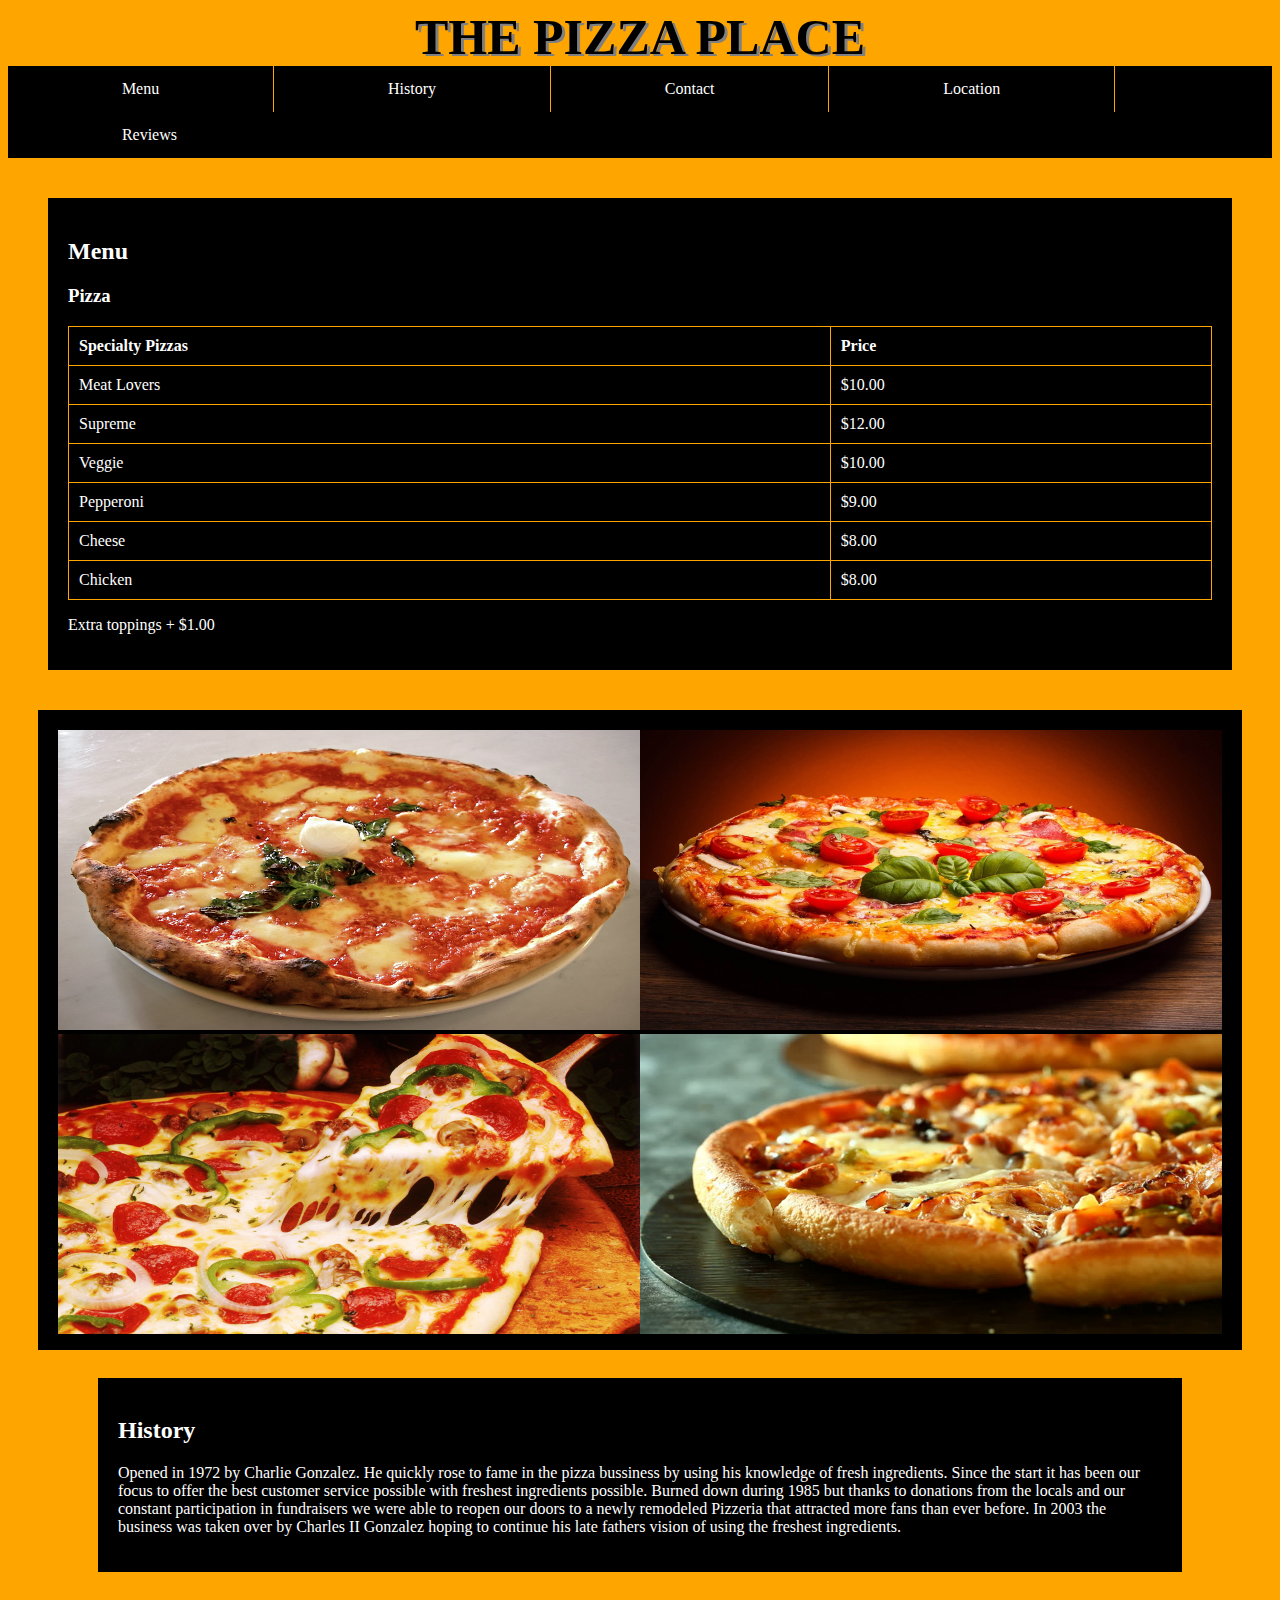
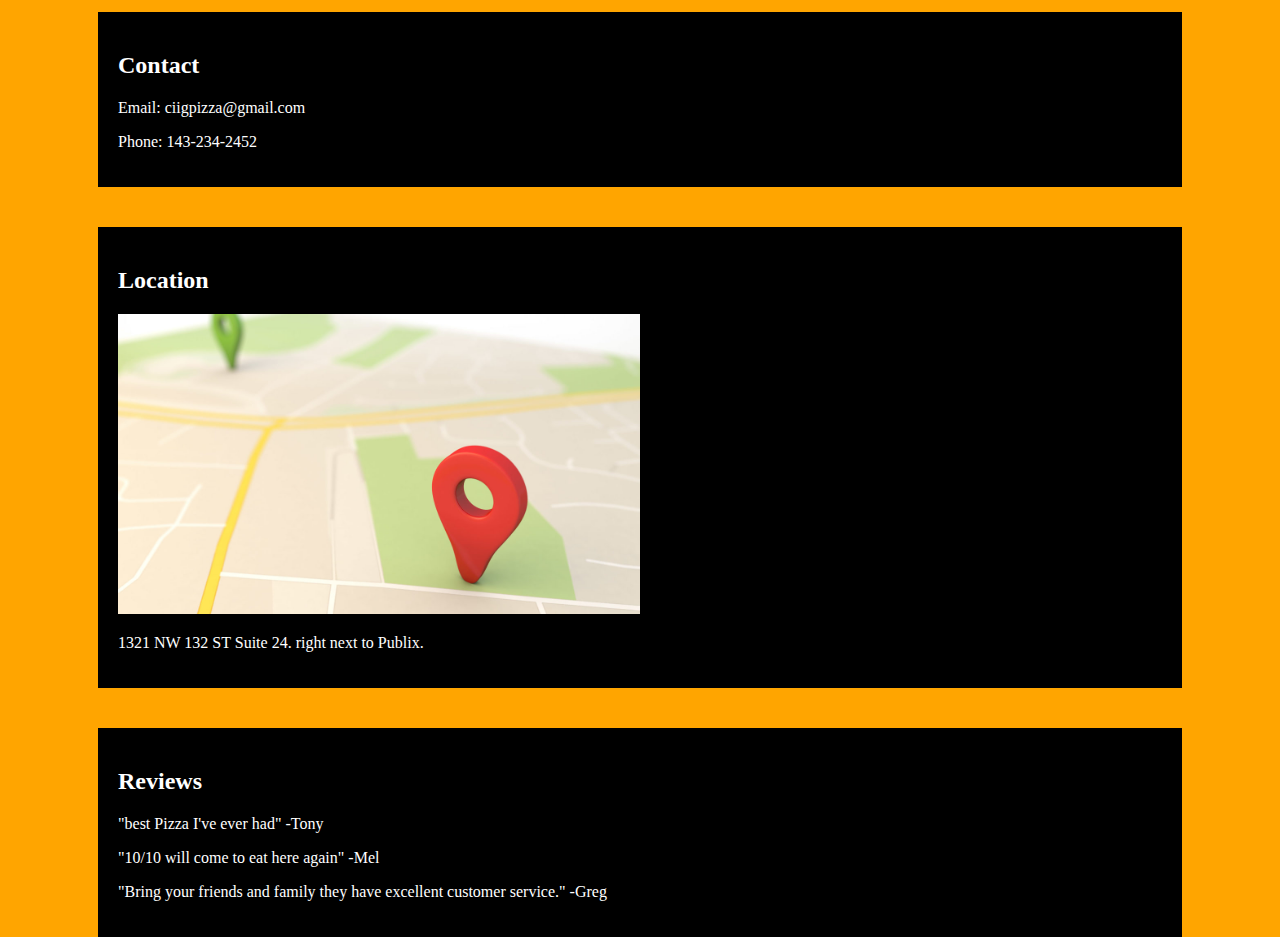
<file: Project5/index.html>
<!DOCTYPE html>
<html>
<head>
	<title>Restaurant Website</title>
	<link rel="stylesheet" href="style.css"> 
</head>
<body>

<div class="name"> The Pizza Place </div>

<div>
<ul class="center">
  <li><a href="#Menu">Menu</a></li>
  <li><a href="#History">History</a></li>
  <li><a href="#Contact">Contact</a></li>
  <li><a href="#Location">Location</a></li>
  <li><a href="#Reviews">Reviews</a></li>
</ul>
</div> 

<div class="cities">
  <h2><a name="Menu"> Menu </a></h2>
  <h3>Pizza</h3>
  <p><table style="width:100%">
  <tr>
    <th>Specialty Pizzas</th>
    <th>Price</th> 
  </tr>
  <tr>
    <td>Meat Lovers</td>
    <td>$10.00</td> 
  </tr>
  <tr>
    <td>Supreme</td>
    <td>$12.00</td> 
  </tr>
  <tr>
    <td>Veggie</td>
    <td>$10.00</td> 
  </tr>
  <tr>
    <td>Pepperoni</td>
    <td>$9.00</td> 
  </tr>
  <tr>
    <td>Cheese</td>
    <td>$8.00</td> 
  </tr>
  <tr>
    <td>Chicken</td>
    <td>$8.00</td> 
  </tr>
</table></p>
<p> Extra toppings + $1.00
</div>

<div class="cities1">
<img src="images/pizza.jpg" width="100" height="300" style="float:right;" > 
<img src="images/pizza3.jpg" width="100" height="300"> 
<img src="images/pizza4.jpg" width="100" height="300" style="float:right;" > 
<img src="images/pizza1.jpg" width="100" height="300"
</div>

<div class="cities">
  <h2><a name="History"> History </a></h2>
  <p>Opened in 1972 by Charlie Gonzalez. He quickly rose to fame in the pizza bussiness by using his knowledge of fresh ingredients. Since the start it has been our focus to offer the best customer service possible with freshest ingredients possible. Burned down during 1985 but thanks to donations from the locals and our constant participation in fundraisers we were able to reopen our doors to a newly remodeled Pizzeria that attracted more fans than ever before. In 2003 the business was taken over by Charles II Gonzalez hoping to continue his late fathers vision of using the freshest ingredients.</p>
</div>

<div class="cities">
  <h2><a name="Contact"> Contact </a></h2>
  <p>Email: ciigpizza@gmail.com</p>
  <p>Phone: 143-234-2452
</div>

<div class="cities">
  <h2><a name="Location"> Location </a></h2>
  <img src="images/map.jpg" width="100" height="300"> 
  <p> 1321 NW 132 ST Suite 24. right next to Publix.
</div>

<div class="cities">
  <h2><a name="Reviews"> Reviews </a></h2>
  <p>"best Pizza I've ever had" -Tony</p>
  <p>"10/10 will come to eat here again" -Mel</p>
  <p>"Bring your friends and family they have excellent customer service." -Greg
</div>


</body>
</html>
</file>
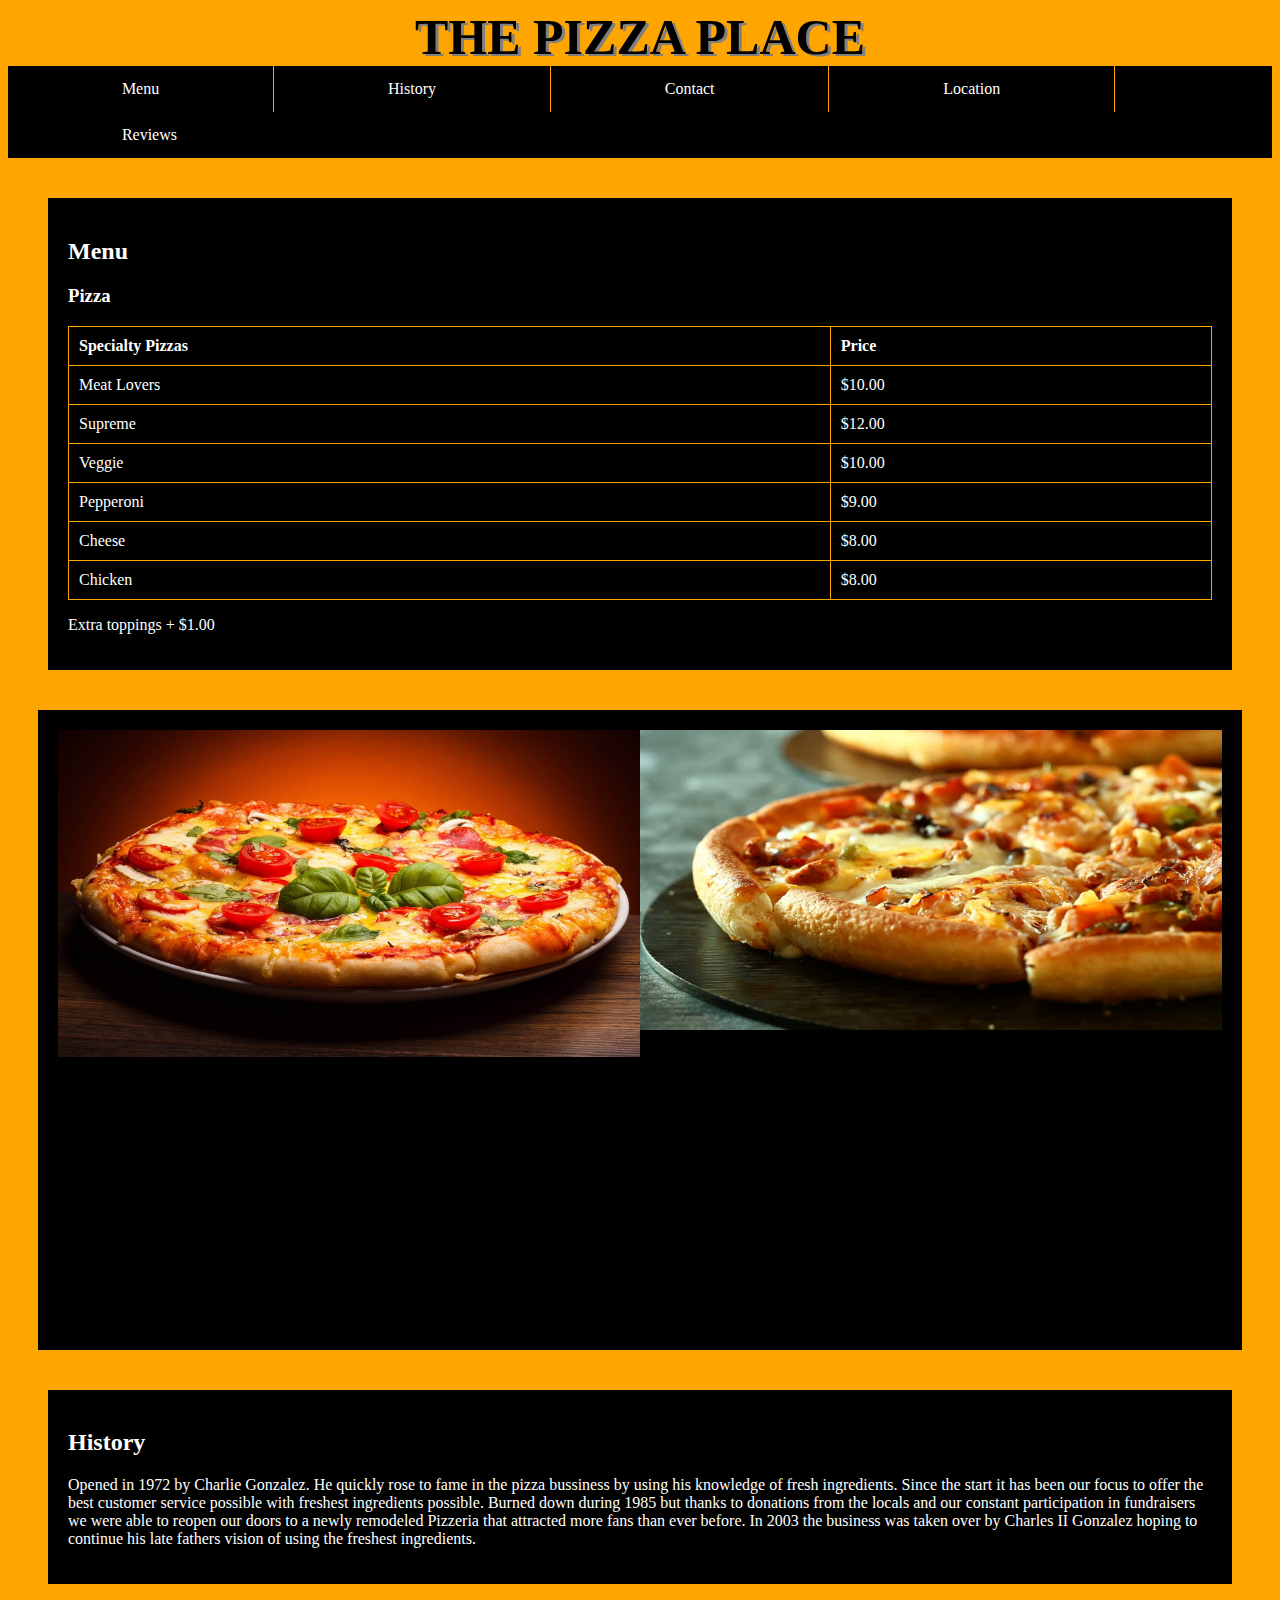
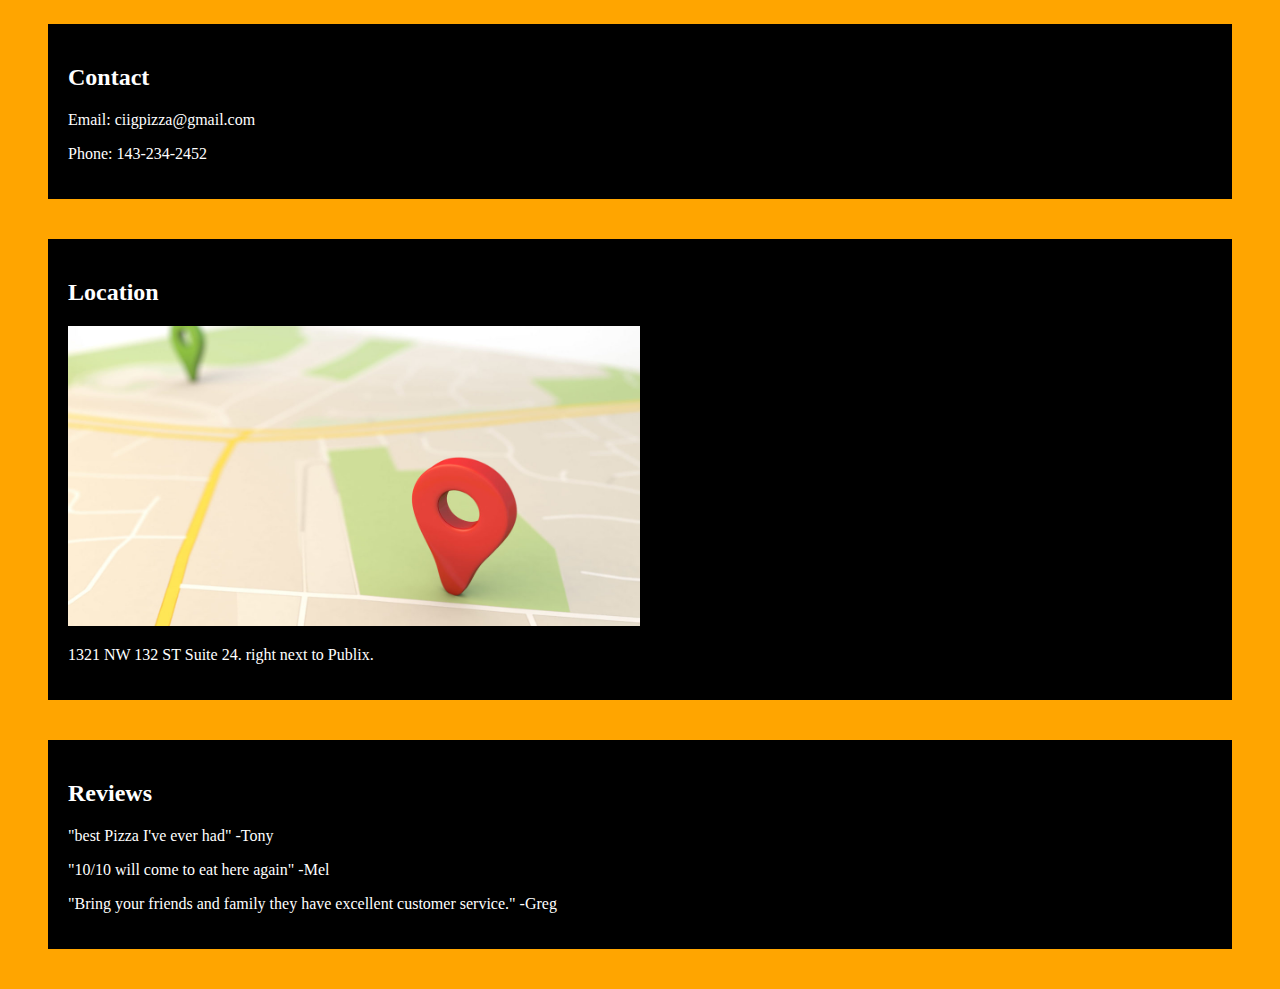
<file: Project6/index.html>
<!DOCTYPE html>
<html>
<meta name="viewport" content="width=device-width, initial-scale=1.0">
<head>
	<title>Restaurant Website</title>
	<link rel="stylesheet" href="style.css"> 
</head>
<body>

<div class="name"> The Pizza Place </div>

<div>
<ul class="center">
  <li><a href="#Menu">Menu</a></li>
  <li><a href="#History">History</a></li>
  <li><a href="#Contact">Contact</a></li>
  <li><a href="#Location">Location</a></li>
  <li><a href="#Reviews">Reviews</a></li>
</ul>
</div> 

<div class="cities">
  <h2><a name="Menu"> Menu </a></h2>
  <h3>Pizza</h3>
  <p><table style="width:100%">
  <tr>
    <th>Specialty Pizzas</th>
    <th>Price</th> 
  </tr>
  <tr>
    <td>Meat Lovers</td>
    <td>$10.00</td> 
  </tr>
  <tr>
    <td>Supreme</td>
    <td>$12.00</td> 
  </tr>
  <tr>
    <td>Veggie</td>
    <td>$10.00</td> 
  </tr>
  <tr>
    <td>Pepperoni</td>
    <td>$9.00</td> 
  </tr>
  <tr>
    <td>Cheese</td>
    <td>$8.00</td> 
  </tr>
  <tr>
    <td>Chicken</td>
    <td>$8.00</td> 
  </tr>
</table></p>
<p> Extra toppings + $1.00
</div>

<div class="cities1">
 
<img src="images/pizza.jpg" width="100" height="300" style="max-width:100%;height:auto;"> 

<img src="images/pizza4.jpg" width="100" height="300" style="float:right;" style="max-width:100%;height:auto;"> 

</div>

<div class="cities">
  <h2><a name="History"> History </a></h2>
  <p>Opened in 1972 by Charlie Gonzalez. He quickly rose to fame in the pizza bussiness by using his knowledge of fresh ingredients. Since the start it has been our focus to offer the best customer service possible with freshest ingredients possible. Burned down during 1985 but thanks to donations from the locals and our constant participation in fundraisers we were able to reopen our doors to a newly remodeled Pizzeria that attracted more fans than ever before. In 2003 the business was taken over by Charles II Gonzalez hoping to continue his late fathers vision of using the freshest ingredients.</p>
</div>

<div class="cities">
  <h2><a name="Contact"> Contact </a></h2>
  <p>Email: ciigpizza@gmail.com</p>
  <p>Phone: 143-234-2452
</div>

<div class="cities">
  <h2><a name="Location"> Location </a></h2>
  <img src="images/map.jpg" width="100" height="300"> 
  <p> 1321 NW 132 ST Suite 24. right next to Publix.
</div>

<div class="cities">
  <h2><a name="Reviews"> Reviews </a></h2>
  <p>"best Pizza I've ever had" -Tony</p>
  <p>"10/10 will come to eat here again" -Mel</p>
  <p>"Bring your friends and family they have excellent customer service." -Greg
</div>


</body>
</html>
</file>
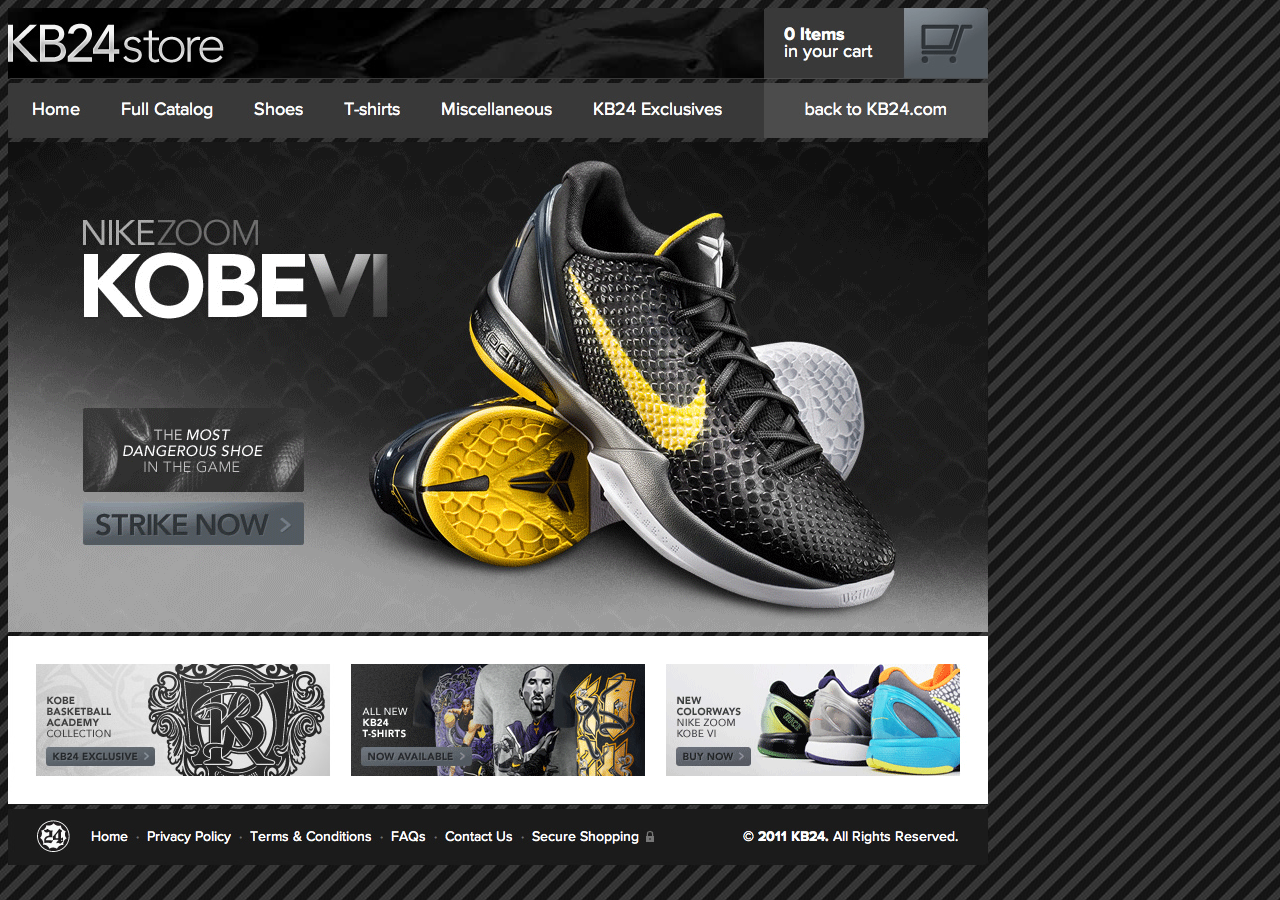
<file: Project2/KB24 Store.html>
<!DOCTYPE html>
<html>
<head>
<body Background="black_diagonal_stripes_seamless_background_pattern.jpg"> 
	<table align="center">
		<tr>
			<img src="kb24store_full_03.png" /> 
			<img src="kb24store_full_04.png" />
		</tr>
	</table>
	<table align="center">
		<tr>
			<img src="kb24store_full_06.png" />
			<img src="kb24store_full_07.png" />
			<img src="kb24store_full_08.png" />
			<img src="kb24store_full_09.png" />
			<img src="kb24store_full_10.png" />
			<img src="kb24store_full_11.png" /> 
			<img src="kb24store_full_12.png" />
		</tr>
	</table>
	<table> 
		<tr> 
			<img src="kb24store_full_13.png" />
		</tr>
	</table>
	<table>
		<tr>
			<img src="kb24store_full_14.png" />
			<img src="kb24store_full_15.png" />
			<img src="kb24store_full_16.png" />
		</tr>
	</table>
	<table>
		<tr>
			<img src="kb24store_full_17.png" />
            <img src="kb24store_full_18.png" />
            <img src="kb24store_full_19.png" />
            <img src="kb24store_full_20.png" />
            <img src="kb24store_full_21.png" />
            <img src="kb24store_full_22.png" />
            <img src="kb24store_full_23.png" />
            <img src="kb24store_full_24.png" />
        </tr>
    </table>
</file>
<file: Project5/style.css>
body {
	background-color: orange;
}

.center {
	margin: 0;
	padding: 0;
	text-align: center;
}

ul {
  list-style-type: none;
  margin: 0;
  padding: 0;
  overflow: hidden;
  background-color: #000000;
  position: ;
  top: 0;
  width: 100%;
}

li {
  border-right: 1px solid orange;
}

li:last-child {
  border-right: none;
}

li {
  float: left;
}

li a {
  display: block;
  color: white;
  text-align: center;
  padding: 14px 113.9px;
  text-decoration: none;
}

li a:hover {
  background-color: orange;
}

.cities {
  background-color: black;
  color: white;
  margin: 40px;
  padding: 20px;
  font-family: verdana;
} 

.cities1 {
  background-color: black;
  color: white;
  margin: 30px;
  padding: 20px;
  height: 600px;
} 

table, th, td {
  border: 1px solid orange;
  border-collapse: collapse;
}

th, td {
  padding: 10px;
}

th {
  text-align: left;
}

img { 
  width: 50%; 
}

.name {
	text-align: center;
  font-family: verdana;
  text-transform: uppercase; 
  font-size: 50px;
  text-shadow: 3px 2px gray;
  font-weight: bold;
}
</file>
<file: Project6/style.css>
body {
	background-color: orange;
}

.center {
	margin: 0;
	padding: 0;
	text-align: center;
}

ul {
  list-style-type: none;
  margin: 0;
  padding: 0;
  overflow: hidden;
  background-color: #000000;
  position: ;
  top: 0;
  width: 100%;
}

li {
  border-right: 1px solid orange;
}

li:last-child {
  border-right: none;
}

li {
  float: left;
}

li a {
  display: block;
  color: white;
  text-align: center;
  padding: 14px 113.9px;
  text-decoration: none;
}

li a:hover {
  background-color: orange;
}

.cities {
  background-color: black;
  color: white;
  margin: 40px;
  padding: 20px;
  font-family: verdana;
} 

.cities1 {
  background-color: black;
  color: white;
  margin: 30px;
  padding: 20px;
  height: 600px;
} 

table, th, td {
  border: 1px solid orange;
  border-collapse: collapse;
}

th, td {
  padding: 10px;
}

th {
  text-align: left;
}

img { 
  width: 50%; 
}

.name {
	text-align: center;
  font-family: verdana;
  text-transform: uppercase; 
  font-size: 50px;
  text-shadow: 3px 2px gray;
  font-weight: bold;
}
</file>
